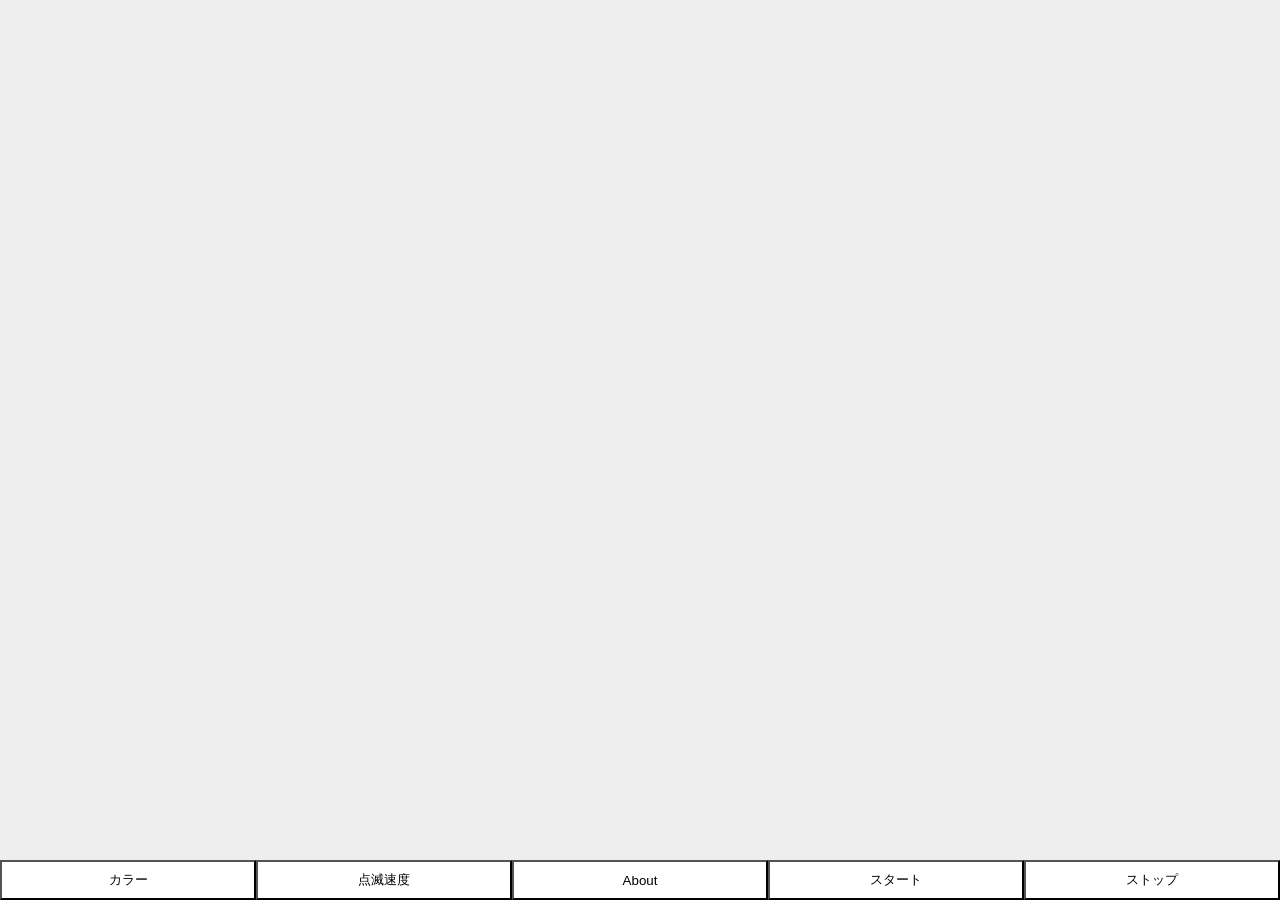
<file: index.html>
<!DOCTYPE html>
<html lang="ja">
<head>
  <meta charset="utf-8" />
  <meta name="viewport" content="width=device-width, initial-scale=1" />
  <link rel="stylesheet" type="text/css" href="./style.css">
  <script src="script.js"></script>
  <title>Blink Color</title>
</head>
<body>
<p></p>

<dialog id="colorDialog">
<div>
<input type="color" id="colorSelector" name="colorSelector" value="#ffffff" />
<label for="colorSelector">カラー</label>
</div>
<button id="saveColor" onclick="saveColor();">適用</button>
</dialog>

<dialog id="blinkDialog">
<div>
<input type="range" id="blinkSlider" name="blinkSlider" min="100" max="1000" />
<label for="blinkSlider">点滅速度</label>
</div>
<button id="saveBlink" onclick="saveBlink();">適用</button>
</dialog>

<dialog id="aboutDialog">
  <p>点滅させる色を「カラー」で選びます。点滅速度は「点滅速度」で変更します。</p>
  <p>変更を反映するためには、一度ストップして再びスタートしてください。</p>
  <p>著作権：株式会社マインド・クラフト 2023</p>
<button id="closeAbout" onclick="closeAbout();">閉じる</button>
</dialog>

<footer>
<div id="menu">
<ul>
<li><button type="button" id="btnColor" onclick="colorDialog.show();">カラー</button></li>
<li><button type="button" id="btnBlink" onclick="blinkDialog.show();">点滅速度</button></li>
<li><button type="button" id="btnAbout" onclick="aboutDialog.show();">About</button></li>
<li><button type="button" id="btnStart" onclick="blinkStart();">スタート</button></li>
<li><button type="button" id="btnStop"  onclick="blinkStop();">ストップ</button></li>
</ul>
</div>
</footer>
</body>
</html>
</file>
<file: style.css>
body{
  margin:0;
  padding: 0;
  list-style: none;
  background: #eee;
  color: #333;
}
footer{
  position: fixed;
  width: 100%;
  bottom: 0px;
  opacity: 1;
  z-index: 99;
}

footer ul{
  display: flex;
  list-style: none;
  padding: 0;
  margin: 0;
  width: 100%;
  background: #fff;
}

footer li{
  justify-content: center;
  align-items: center;
  width: 25%;
  padding: 0;
  margin: 0;
}

footer li button{
  width: 100%;
  height: 3em;
  background-color: #ffffff;
}

dialog[open]{
  border: none;
  border-radius:0.5rem;
  box-shadow: 0 4px 16px rgba(0 0 0 / 16%);
  display: flex;
  flex-direction: column;
  padding: 2rem;
  width:20rem;
  align: center;
}
dialog input{
  width: 10rem;
  text-align: center;
}
</file>
